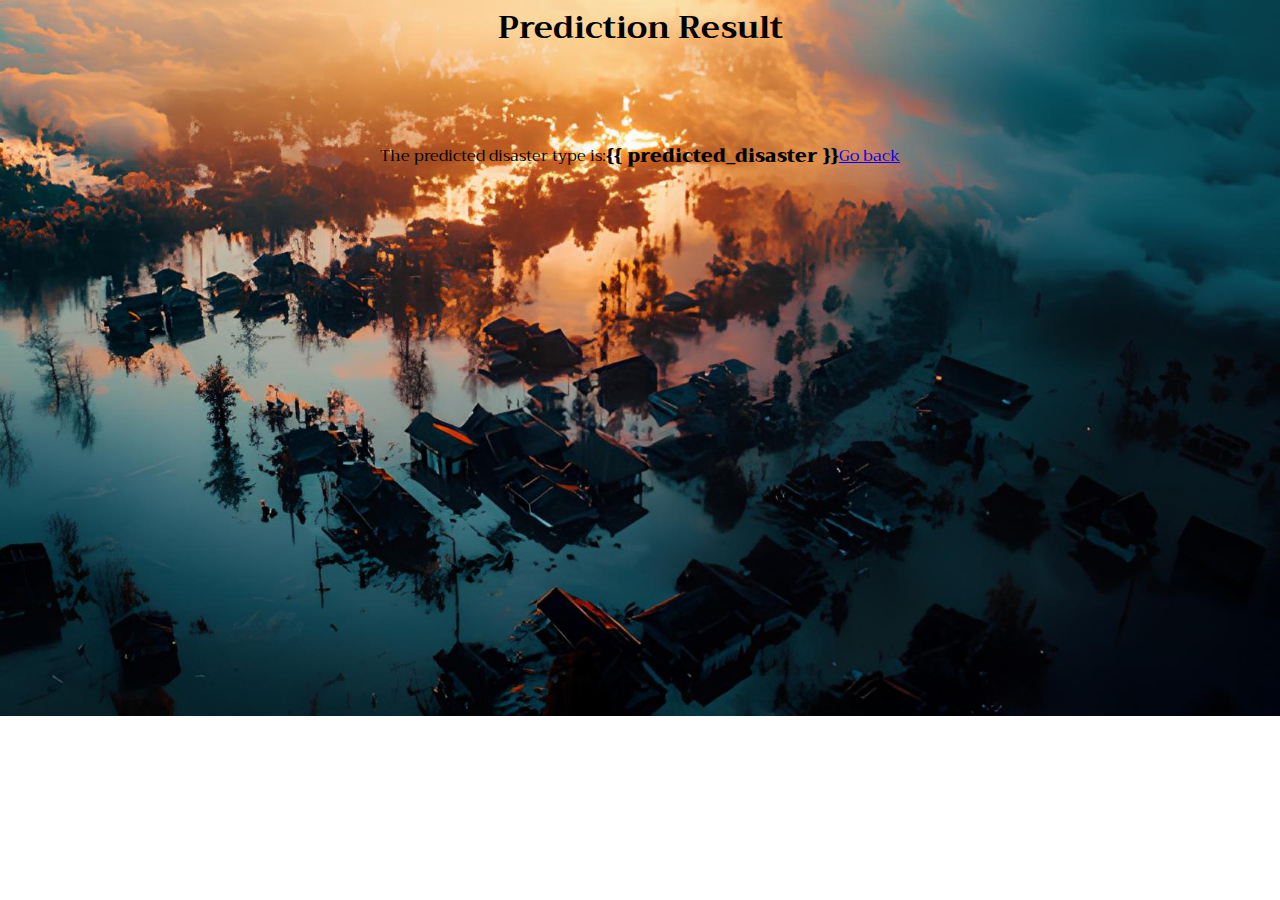
<file: cnn_app/templates/predict_result.html>
<!DOCTYPE html>
<html lang="en">
<head>
    <meta charset="UTF-8">
    <meta name="viewport" content="width=device-width, initial-scale=1.0">
    <title>Prediction Result</title>
    <style>
        @import url('https://fonts.googleapis.com/css2?family=Trirong:wght@400;700&display=swap');
        
        * {
            box-sizing: border-box;
            margin: 0px;
            padding: 0px;
        }
          
        body {
            font-family: "Trirong", serif;
            background: white;
            display: flex;
            flex-direction: column;
            align-content: center;
            justify-content: center;
            align-items: center;
            background-image: url("/static/bgm%20(2).jpg");
            background-size: 100%;
            background-repeat: no-repeat;
        }
          
        /* Header/Blog Title */
        .header {
            padding: 20px;
            text-align: center;
            background: #1E3D59;
            height: 20%;
            width: 100%;
            display: flex;
            align-content: center;
            justify-content: space-evenly;
            align-items: center;
            flex-wrap: nowrap;
            
        }
        
        .header img {
            width: 100px;
            height: 100px;
            border-radius: 100px;
        }
          
        .header h2 {
            font-size: 40px;
            color: white;
        }
        
        .marquee {
            width: 100%;
            background-color: rgb(89, 19, 19);
            color : white;
            height: 30px;
        }
        .marquee marquee {
            direction: left;
        }
        
        /* Card View */
        
        .card {
            box-shadow: 0 5px 15px 0 rgb(0 0 0);
            width: 500px;
            height: 310px;
            display: flex;
            flex-direction: column;
            align-items: center;
            text-align: center;
            border-radius: 10px;
            justify-content: center;
            align-content: center;
            background-color: rgb(255, 255, 255);
            opacity: 0.9;
        }
          
        .card p {
            font-size: medium;
        }
        
        .card button {
            border: none;
            outline: 0;
            padding: 12px;
            color: white;
            background-color: #186308;
            text-align: center;
            cursor: pointer;
            width: 100%;
            margin-bottom: 10px;
            margin-top: 20px;
            padding: 5px 10px;
            border-radius: 5px;
        }
        
        .container {
            display: flex;
            flex-wrap: wrap;
            justify-content: center;
            padding: 10px;
            max-width: 1000px;
            margin-top: 75px;
            align-content: center;
            align-items: center;
            flex-direction: row;
        }
        form {
            padding: 20px;
            width: 100%;
            max-width: 400px;
        }
                
        form input[type="text"], form select {
            width: 100%;
            padding: 12px;
            margin: 8px 0;
            border: 1px solid #ccc;
            border-radius: 4px;
            font-size: 16px;
            box-sizing: border-box;
        }
                
        form button[type="submit"] {
            background-color: #157347;
            color: white;
            padding: 12px;
            border: none;
            border-radius: 5px;
            font-size: 16px;
            cursor: pointer;
            width: 80%;
            margin-top: 55px;
            transition: background-color 0.3s;
        }
                
        form button[type="submit"]:hover {
            background-color: #0d5b29;
        }
    </style>
</head>
<body>

    <h1>Prediction Result</h1>

    <div class="container">
        <p>The predicted disaster type is:</p>
        <h3><strong>{{ predicted_disaster }}</strong></h3>
        <a href="/">Go back</a>
    </div>

</body>
</html>
</file>
